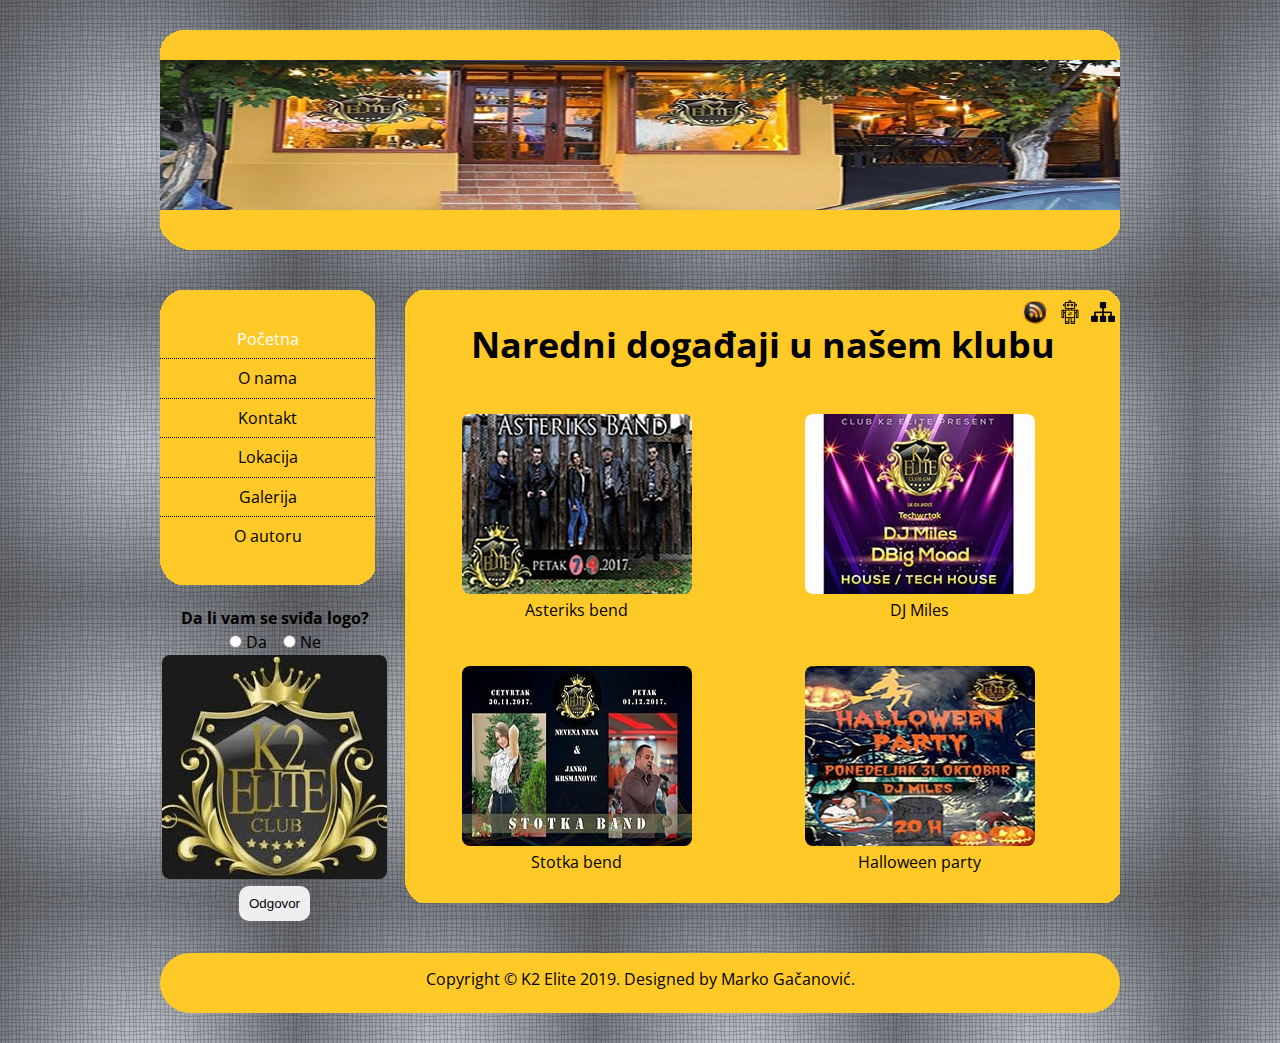
<file: index.html>
<!DOCTYPE html>
<html lang="en">

<head>
  <meta charset="UTF-8" />
  <meta name="viewport" content="width=device-width, initial-scale=1.0" />
  <meta http-equiv="X-UA-Compatible" content="ie=edge" />
  <meta name="description" content="K2 elit klub" /> 
  <meta name="keywords" content="K2, Elit, klub, svirke, događaji, žurke, izlasci" /> 
  <meta name="author" content="Marko Gačanović" />
  <title>K2 Elite</title>
  <link rel="stylesheet" href="css/style.css" />
  <link rel="canonical" href="http://k2-elite.com" />
  <link rel="shortcut icon" href="images/favicon.ico" type="image/x-ico" />
</head>

<body>
  <div id="container">
    <header>
      <div id="top_image"></div>
      <div id="header_image"></div>
      <div id="bottom_image"></div>
    </header>
    <main>
      <div id="c_header">
          <a href="rss.xml" id="rss">
            <img src="images/rss_ico.png" alt="rss" title="RSS" />
          </a>
          <a href="robots.txt" id="robots">
            <img src="images/robots_ico.png" alt="robots" title="robots" />
          </a>
          <a href="sitemap.xml" id="sitemap">
            <img src="images/sitemap.png" alt="sitemap" title="sitemap" />
          </a>
      </div>
      <section id="next_eve">
        <h1>Naredni događaji u našem klubu</h1>
        <article>
          <figure>
            <img src="images/asterix_band.jpg" alt="asterix_band" />
            <figcaption>Asteriks bend</figcaption>
          </figure>
        </article>
        <article>
          <figure>
            <img src="images/dj_miles.jpg" alt="dj_miles" />
            <figcaption>DJ Miles</figcaption>
          </figure>
        </article>
        <article>
          <figure>
            <img src="images/stotka_band.jpg" alt="stotka_band" />
            <figcaption>Stotka bend</figcaption>
          </figure>
        </article>
        <article>
          <figure>
            <img src="images/halloween.jpg" alt="halloween" />
            <figcaption>Halloween party</figcaption>
          </figure>
        </article>
        <div class="clear"></div>
      </section>
      <div id="c_footer"></div> 
    </main>
    <aside>
      <nav>
        <div id="l_header"></div>
        <ul id="l_menu">
          <li><a href="index.html" class="active">Početna</a></li>
          <li><a href="about.html">O nama</a></li>
          <li><a href="contact.html">Kontakt</a></li>
          <li><a href="location.html">Lokacija</a></li>
          <li><a href="gallery.html">Galerija</a></li>
          <li><a href="author.html">O autoru</a></li>
        </ul>
        <div id="l_footer"></div>
      </nav>
      <table>
        <form action="#" method="GET">
          <tr>
            <th colspan="2">Da li vam se sviđa logo?</th>
          </tr>
          <tr>
            <td align="center">
              <input type="radio" name="answer" id="yes" value="yes" /> Da &nbsp;&nbsp;
              <input type="radio" name="answer" id="no" value="no" /> Ne
            </td>
          </tr>
          <tr>
            <td rowspan="2">
              <img src="images/K2_logo.png" alt="logo" id="logo" />
            </td>
          </tr>
          <tr></tr>
          <tr>
            <td colspan="2" align="center">
              <input type="submit" name="pollSubmit" id="pollSubmit" value="Odgovor" />
            </td>
          </tr>
        </form>
      </table>
    </aside>
    <div class="clear"></div>
    <footer>
      <p>Copyright &copy; K2 Elite 2019. Designed by Marko Gačanović.</p>
    </footer>
  </div>
</body>

</html>
</file>
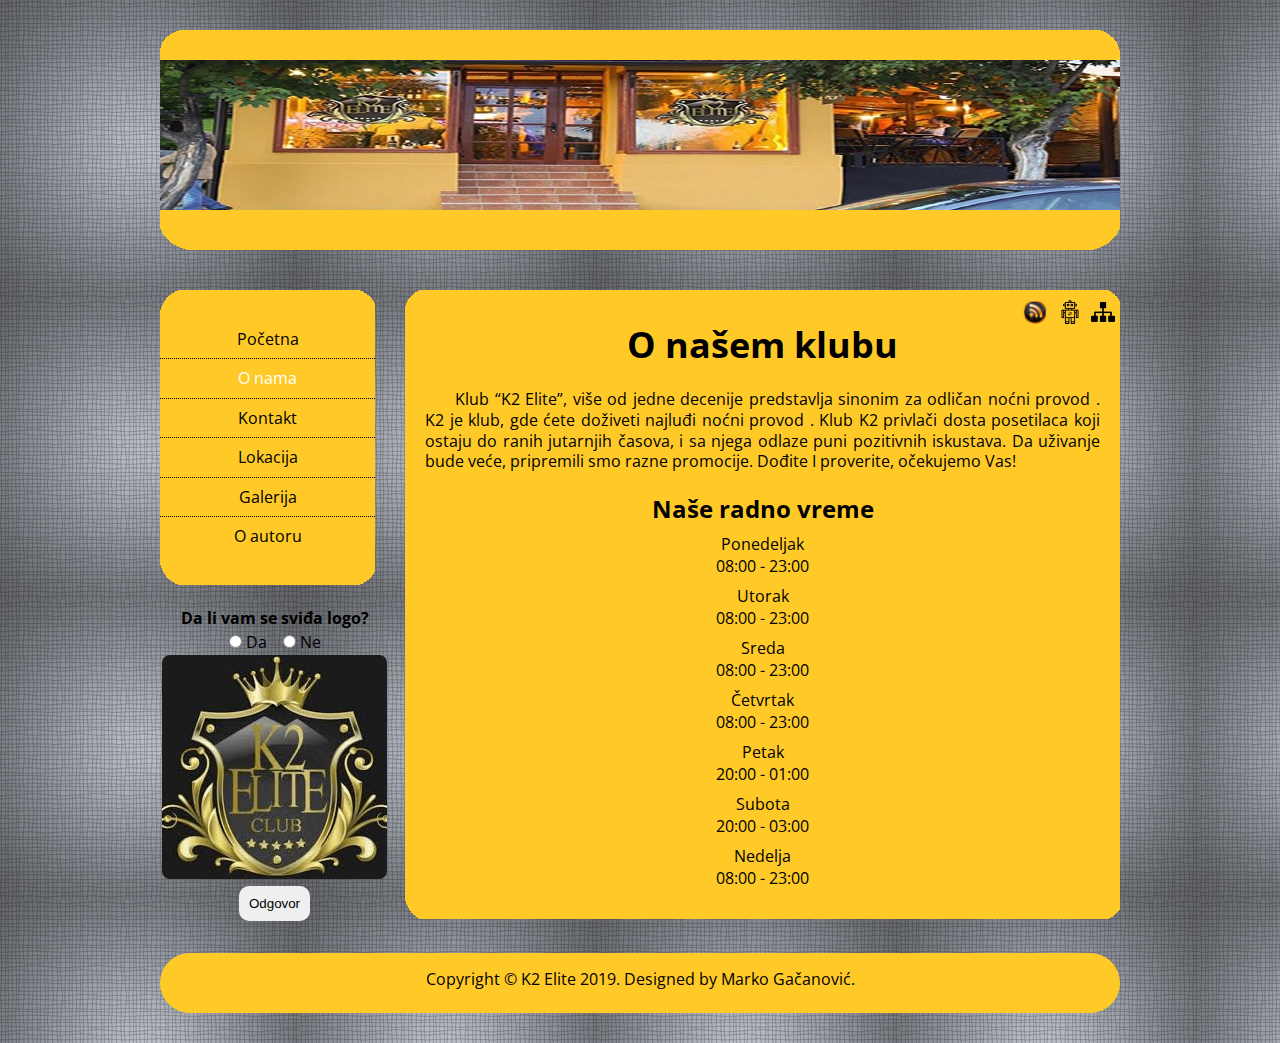
<file: about.html>
<!DOCTYPE html>
<html lang="en">

<head>
  <meta charset="UTF-8" />
  <meta name="viewport" content="width=device-width, initial-scale=1.0" />
  <meta http-equiv="X-UA-Compatible" content="ie=edge" />
  <meta name="description" content="Sve o K2 klubu na jednom mestu" /> 
  <meta name="keywords" content="K2, Elit, klub, svirke, događaji, žurke, izlasci, radno vreme, iskustva, gosti" /> 
  <meta name="author" content="Marko Gačanović" />
  <title>K2 Elite</title>
  <link rel="stylesheet" href="css/style.css" />
  <link rel="shortcut icon" href="images/favicon.ico" type="image/x-ico" />
</head>

<body>
  <div id="container">
    <header>
      <div id="top_image"></div>
      <div id="header_image"></div>
      <div id="bottom_image"></div>
    </header>
    <main>
      <div id="c_header">
        <a href="rss.xml" id="rss">
          <img src="images/rss_ico.png" alt="rss" title="RSS" />
        </a>
        <a href="robots.txt" id="robots">
          <img src="images/robots_ico.png" alt="robots" title="robots" />
        </a>
        <a href="sitemap.xml" id="sitemap">
          <img src="images/sitemap.png" alt="sitemap" title="sitemap" />
        </a>
      </div>
      <section id="about">
        <h1>O našem klubu</h1>
        <p>
            Klub “K2 Elite”, više od jedne decenije predstavlja sinonim za odličan noćni provod .
            K2 je klub, gde ćete doživeti najluđi noćni provod . Klub K2 privlači dosta posetilaca koji ostaju do ranih jutarnjih časova, i sa njega odlaze puni pozitivnih iskustava. Da uživanje bude veće, pripremili smo razne promocije.
            Dođite I proverite, očekujemo Vas!
        </p>
        <h2>Naše radno vreme</h2>
        <dl>
          <dt>Ponedeljak</dt>
            <dd>08:00 - 23:00</dd>
          <dt>Utorak</dt>
            <dd>08:00 - 23:00</dd>
          <dt>Sreda</dt>
            <dd>08:00 - 23:00</dd>
          <dt>Četvrtak</dt>
            <dd>08:00 - 23:00</dd>
          <dt>Petak</dt>
            <dd>20:00 - 01:00</dd>
          <dt>Subota</dt>
            <dd>20:00 - 03:00</dd>
          <dt>Nedelja</dt>
            <dd>08:00 - 23:00</dd>
        </dl>
        <div class="clear"></div>
      </section>
      <div id="c_footer"></div> 
    </main>
    <aside>
      <nav>
        <div id="l_header"></div>
        <ul id="l_menu">
            <li><a href="index.html">Početna</a></li>
            <li><a href="about.html" class="active">O nama</a></li>
            <li><a href="contact.html">Kontakt</a></li>
            <li><a href="location.html">Lokacija</a></li>
            <li><a href="gallery.html">Galerija</a></li>
            <li><a href="author.html">O autoru</a></li>
        </ul>
        <div id="l_footer"></div>
      </nav>
      <table>
        <form action="#" method="GET">
          <tr>
            <th colspan="2">Da li vam se sviđa logo?</th>
          </tr>
          <tr>
            <td align="center">
              <input type="radio" name="answer" id="yes" value="yes" /> Da &nbsp;&nbsp;
              <input type="radio" name="answer" id="no" value="no" /> Ne
            </td>
          </tr>
          <tr>
            <td rowspan="2">
              <img src="images/K2_logo.png" alt="logo" id="logo" />
            </td>
          </tr>
          <tr></tr>
          <tr>
            <td colspan="2" align="center">
              <input type="submit" name="pollSubmit" id="pollSubmit" value="Odgovor" />
            </td>
          </tr>
        </form>
      </table>
    </aside>
    <div class="clear"></div>
    <footer>
      <p>Copyright &copy; K2 Elite 2019. Designed by Marko Gačanović.</p>
    </footer>
  </div>
</body>

</html>
</file>
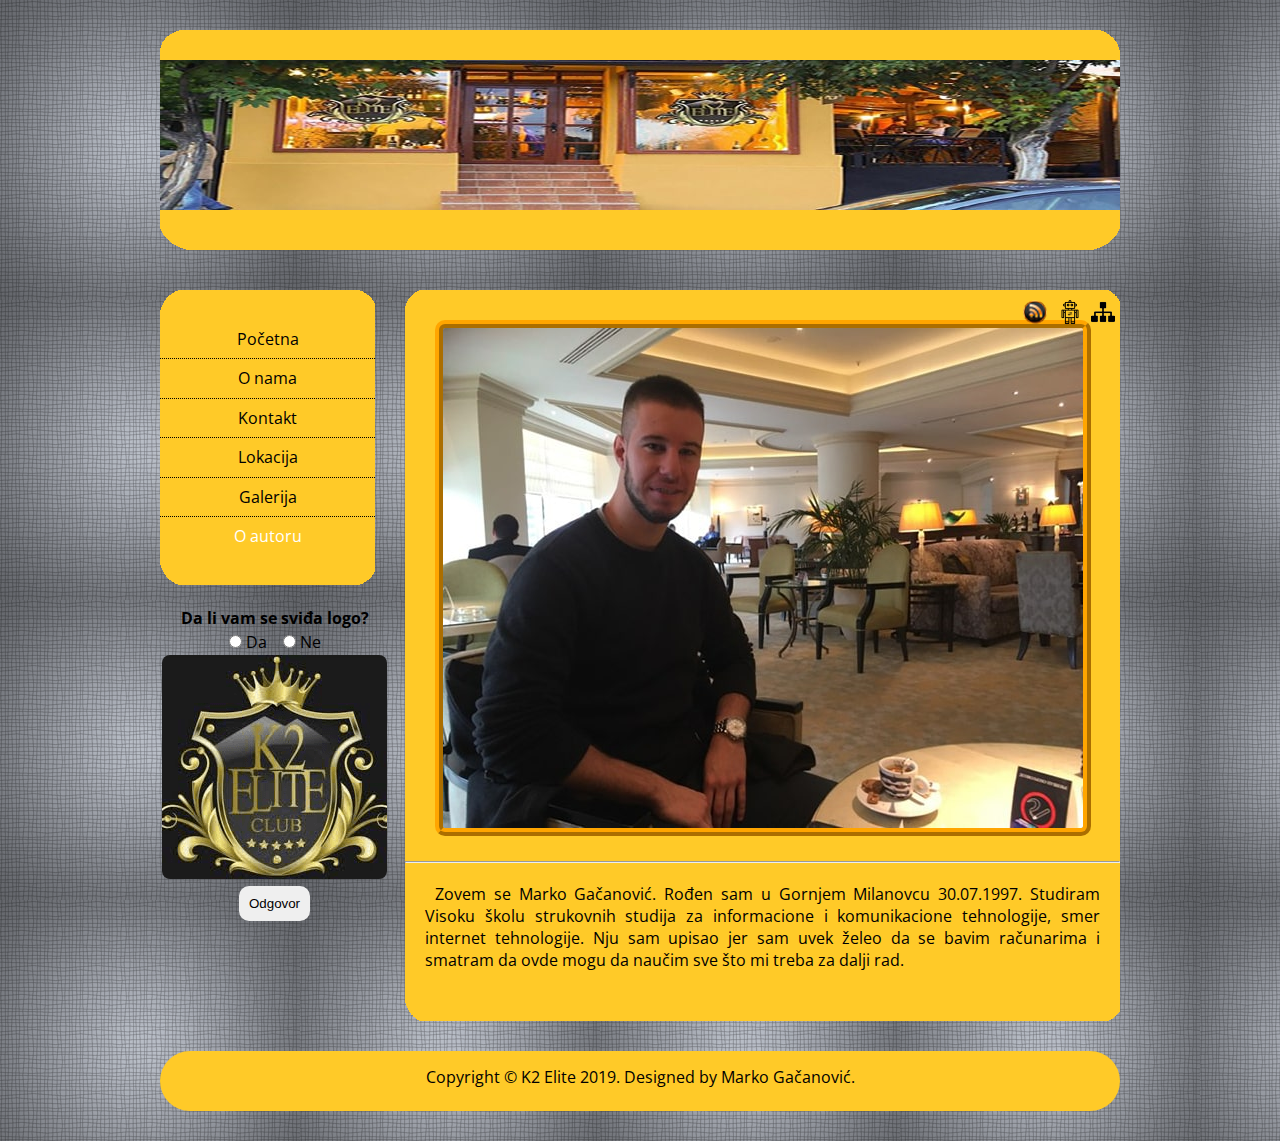
<file: author.html>
<!DOCTYPE html>
<html lang="en">

<head>
  <meta charset="UTF-8" />
  <meta name="viewport" content="width=device-width, initial-scale=1.0" />
  <meta http-equiv="X-UA-Compatible" content="ie=edge" />
  <meta name="description" content="Autor sajta K2 Elit zove se Marko Gačanović" /> 
  <meta name="keywords" content="K2, Elit, klub, svirke, događaji, žurke, izlasci" /> 
  <meta name="author" content="Marko Gačanović" />
  <title>K2 Elite</title>
  <link rel="stylesheet" href="css/style.css" />
  <link rel="shortcut icon" href="images/favicon.ico" type="image/x-ico" />
</head>

<body>
  <div id="container">
    <header>
      <div id="top_image"></div>
      <div id="header_image"></div>
      <div id="bottom_image"></div>
    </header>
    <main>
      <div id="c_header">
        <a href="rss.xml" id="rss">
          <img src="images/rss_ico.png" alt="rss" title="RSS" />
        </a>
        <a href="robots.txt" id="robots">
          <img src="images/robots_ico.png" alt="robots" title="robots" />
        </a>
        <a href="sitemap.xml" id="sitemap">
          <img src="images/sitemap.png" alt="sitemap" title="sitemap" />
        </a>
      </div>

      <section id="author">
        <img src="images/me.jpg" alt="myself" title="Marko Gačanović" id="author_image" />
        <hr/>
        <p>Zovem se Marko Gačanović. Rođen sam u Gornjem Milanovcu 30.07.1997. Studiram Visoku školu strukovnih studija za informacione i komunikacione tehnologije, smer internet tehnologije. Nju sam upisao jer sam uvek želeo da se bavim računarima i smatram da ovde mogu da naučim sve što mi treba za dalji rad.</p>
        <div class="clear"></div>
      </section>
      
      <div id="c_footer"></div> 
    </main>
    <aside>
      <nav>
        <div id="l_header"></div>
        <ul id="l_menu">
          <li><a href="index.html">Početna</a></li>
          <li><a href="about.html">O nama</a></li>
          <li><a href="contact.html">Kontakt</a></li>
          <li><a href="location.html">Lokacija</a></li>
          <li><a href="gallery.html">Galerija</a></li>
          <li><a href="author.html" class="active">O autoru</a></li>
        </ul>
        <div id="l_footer"></div>
      </nav>
      <table>
        <form action="#" method="GET">
          <tr>
            <th colspan="2">Da li vam se sviđa logo?</th>
          </tr>
          <tr>
            <td align="center">
              <input type="radio" name="answer" id="yes" value="yes" /> Da &nbsp;&nbsp;
              <input type="radio" name="answer" id="no" value="no" /> Ne
            </td>
          </tr>
          <tr>
            <td rowspan="2">
              <img src="images/K2_logo.png" alt="logo" id="logo" />
            </td>
          </tr>
          <tr></tr>
          <tr>
            <td colspan="2" align="center">
              <input type="submit" name="pollSubmit" id="pollSubmit" value="Odgovor" />
            </td>
          </tr>
        </form>
      </table>
    </aside>
    <div class="clear"></div>
    <footer>
      <p>Copyright &copy; K2 Elite 2019. Designed by Marko Gačanović.</p>
    </footer>
  </div>
</body>

</html>
</file>
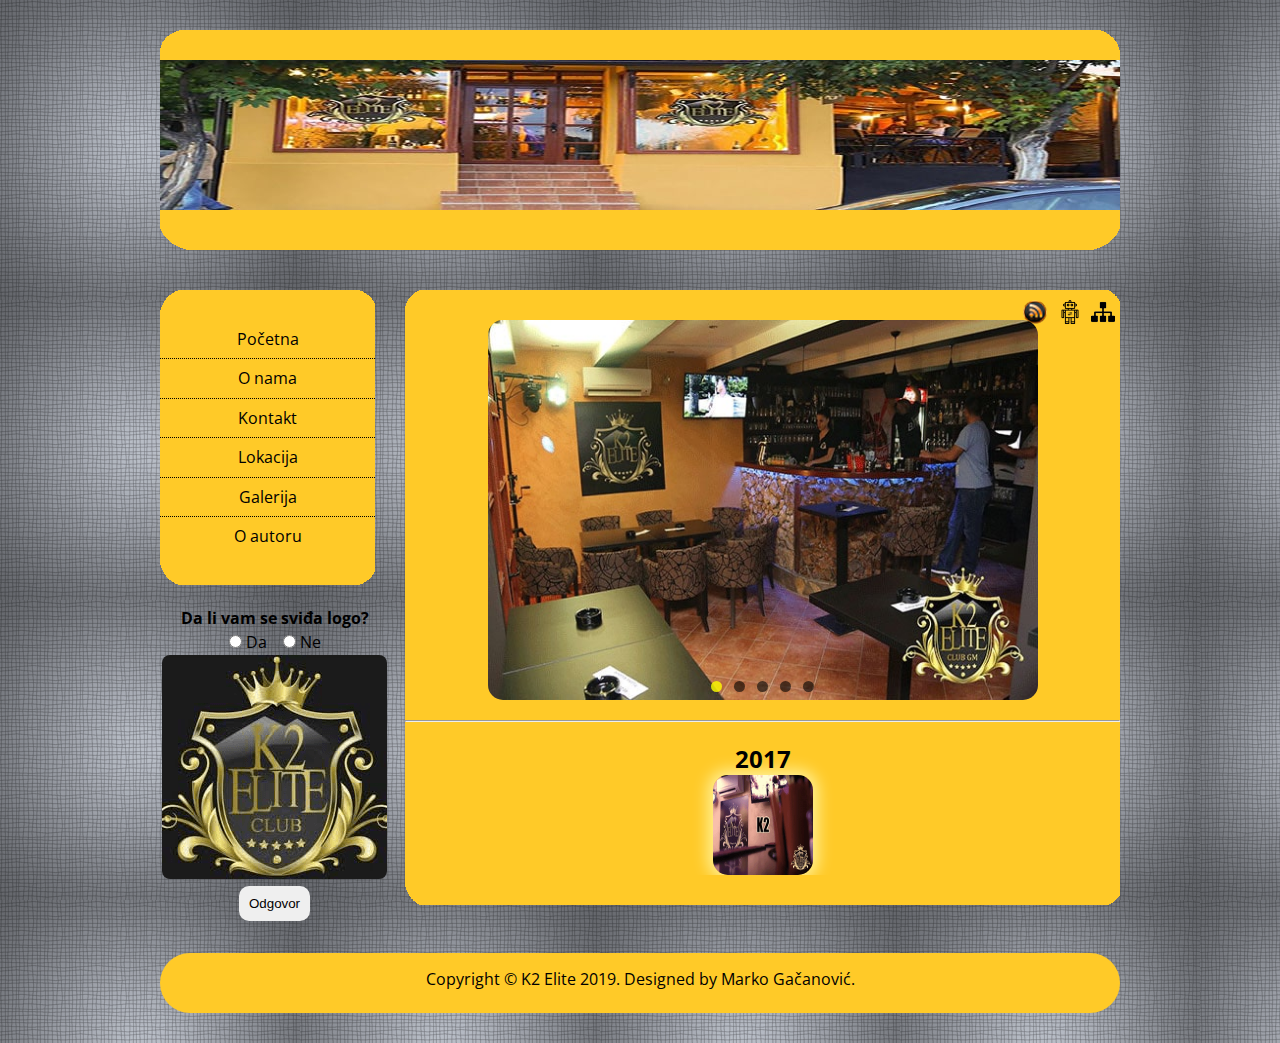
<file: club_opening.html>
<!DOCTYPE html>
<html lang="en">

<head>
  <meta charset="UTF-8" />
  <meta name="viewport" content="width=device-width, initial-scale=1.0" />
  <meta http-equiv="X-UA-Compatible" content="ie=edge" />
  <meta name="description" content="Sve fotografije sa otvaranja kluba K2" /> 
  <meta name="keywords" content="K2, Elit, klub, svirke, događaji, žurke, izlasci, otvaranje, velika žurka" /> 
  <meta name="author" content="Marko Gačanović" />
  <title>K2 Elite</title>
  <link rel="stylesheet" href="css/style.css" />
  <link rel="shortcut icon" href="images/favicon.ico" type="image/x-ico" />
</head>

<body>
  <div id="container">
    <header>
      <div id="top_image"></div>
      <div id="header_image"></div>
      <div id="bottom_image"></div>
    </header>
    <main>
      <div id="c_header">
        <a href="rss.xml" id="rss">
          <img src="images/rss_ico.png" alt="rss" title="RSS" />
        </a>
        <a href="robots.txt" id="robots">
          <img src="images/robots_ico.png" alt="robots" title="robots" />
        </a>
        <a href="sitemap.xml" id="sitemap">
          <img src="images/sitemap.png" alt="sitemap" title="sitemap" />
        </a>
      </div>
      <section id="gallery_opening">
        <ul class="slides">
            <input type="radio" name="btnRadio" id="img_6" checked />
            <li class="slide_container">
              <div class="slide">
                <img src="images/opening/cafe.jpg" alt="cafe" />
              </div>
              <div class="nav">
                <label for="img_10" class="prev"><div class="ls">&#x2039;</div></label>
                <label for="img_7" class="next"><div class="rs">&#x203a;</div></label>
              </div>
            </li>
            <input type="radio" name="btnRadio" id="img_7" />
            <li class="slide_container">
              <div class="slide">
                <img src="images/opening/gray.jpg" alt="gray" />
              </div>
              <div class="nav">
                <label for="img_6" class="prev"><div class="ls">&#x2039;</div></label>
                <label for="img_8" class="next"><div class="rs">&#x203a;</div></label>
              </div>
            </li>
            <input type="radio" name="btnRadio" id="img_8" />
            <li class="slide_container">
              <div class="slide">
                <img src="images/opening/night.jpg" alt="night" />
              </div>
              <div class="nav">
                <label for="img_7" class="prev"><div class="ls">&#x2039;</div></label>
                <label for="img_9" class="next"><div class="rs">&#x203a;</div></label>
              </div>
            </li>
            <input type="radio" name="btnRadio" id="img_9" />
            <li class="slide_container">
              <div class="slide">
                <img src="images/opening/upside.jpg" alt="upside" />
              </div>
              <div class="nav">
                <label for="img_8" class="prev"><div class="ls">&#x2039;</div></label>
                <label for="img_10" class="next"><div class="rs">&#x203a;</div></label>
              </div>
            </li>
            <input type="radio" name="btnRadio" id="img_10" />
            <li class="slide_container">
              <div class="slide">
                <img src="images/opening/waiters.jpg" alt="waiters" />
              </div>
              <div class="nav">
                <label for="img_9" class="prev"><div class="ls">&#x2039;</div></label>
                <label for="img_6" class="next"><div class="rs">&#x203a;</div></label>
              </div>
            </li>

            <li class="nav_dots">
              <label for="img_6" class="nav_dot" id="img_dot_6"></label>
              <label for="img_7" class="nav_dot" id="img_dot_7"></label>
              <label for="img_8" class="nav_dot" id="img_dot_8"></label>
              <label for="img_9" class="nav_dot" id="img_dot_9"></label>
              <label for="img_10" class="nav_dot" id="img_dot_10"></label>
            </li>
          </ul>
          <hr/>
          <h2>2017</h2>
          <a href="k2_2017.html">
            <img src="images/2017/2017.gif" alt="2017" title="2017-a" id="animated_image"/>
          </a>
        <div class="clear"></div>
      </section>
      <div id="c_footer"></div> 
    </main>
    <aside>
      <nav>
        <div id="l_header"></div>
        <ul id="l_menu">
          <li><a href="index.html">Početna</a></li>
          <li><a href="about.html">O nama</a></li>
          <li><a href="contact.html">Kontakt</a></li>
          <li><a href="location.html">Lokacija</a></li>
          <li><a href="gallery.html">Galerija</a></li>
          <li><a href="author.html">O autoru</a></li>
        </ul>
        <div id="l_footer"></div>
      </nav>
      <table>
        <form action="#" method="GET">
          <tr>
            <th colspan="2">Da li vam se sviđa logo?</th>
          </tr>
          <tr>
            <td align="center">
              <input type="radio" name="answer" id="yes" value="yes" /> Da &nbsp;&nbsp;
              <input type="radio" name="answer" id="no" value="no" /> Ne
            </td>
          </tr>
          <tr>
            <td rowspan="2">
              <img src="images/K2_logo.png" alt="logo" id="logo" />
            </td>
          </tr>
          <tr></tr>
          <tr>
            <td colspan="2" align="center">
              <input type="submit" name="pollSubmit" id="pollSubmit" value="Odgovor" />
            </td>
          </tr>
        </form>
      </table>
    </aside>
    <div class="clear"></div>
    <footer>
      <p>Copyright &copy; K2 Elite 2019. Designed by Marko Gačanović.</p>
    </footer>
  </div>
</body>

</html>
</file>
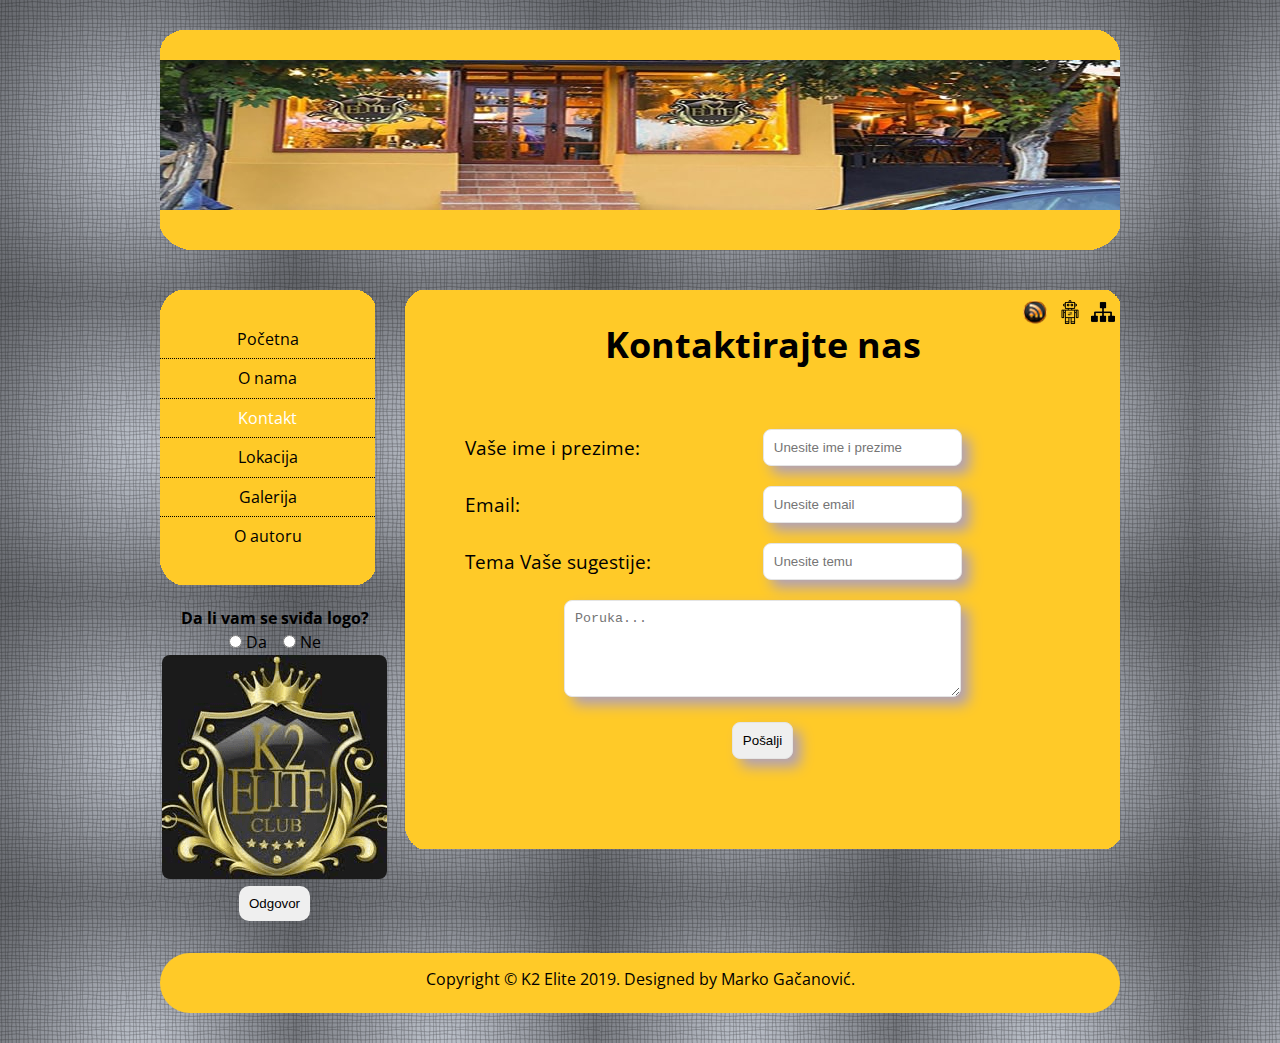
<file: contact.html>
<!DOCTYPE html>
<html lang="en">

<head>
  <meta charset="UTF-8" />
  <meta name="viewport" content="width=device-width, initial-scale=1.0" />
  <meta http-equiv="X-UA-Compatible" content="ie=edge" />
  <meta name="description" content="K2 elit klub kontakt klub, kontaktirajte nas bilo kad" /> 
  <meta name="keywords" content="K2, Elit, klub, svirke, događaji, žurke, izlasci, kontakt podaci, telefon" /> 
  <meta name="author" content="Marko Gačanović" />
  <title>K2 Elite</title>
  <link rel="stylesheet" href="css/style.css" />
  <link rel="shortcut icon" href="images/favicon.ico" type="image/x-ico" />
</head>

<body>
  <div id="container">
    <header>
      <div id="top_image"></div>
      <div id="header_image"></div>
      <div id="bottom_image"></div>
    </header>
    <main>
      <div id="c_header">
        <a href="rss.xml" id="rss">
          <img src="images/rss_ico.png" alt="rss" title="RSS" />
        </a>
        <a href="robots.txt" id="robots">
          <img src="images/robots_ico.png" alt="robots" title="robots" />
        </a>
        <a href="sitemap.xml" id="sitemap">
          <img src="images/sitemap.png" alt="sitemap" title="sitemap" />
        </a>
      </div>
      <section id="contact">
        <h1>Kontaktirajte nas</h1>
        <table cellspacing=20>
          <form action="#" method="GET">
            <tr>
              <td>
                <label for="tbName">Vaše ime i prezime: </label>
              </td>
              <td>
                <input type="text" name="tbName" id="tbName" placeholder="Unesite ime i prezime" />
              </td>
            </tr>  
            <tr>
              <td>
                <label for="tbEmail">Email: </label>
              </td>
              <td>
                <input type="email" name="tbEmail" id="tbEmail" placeholder="Unesite email" />
              </td>
            </tr>
            <tr>
              <td>
                <label for="tbSugg">Tema Vaše sugestije: </label>
              </td>
              <td>
                <input type="text" name="tbSugg" id="tbSugg" placeholder="Unesite temu" />
              </td>
            </tr>  
            <tr>
              <td align="center" colspan="2">
                <textarea name="taTheme" id="taTheme" cols="45" rows="5" placeholder="Poruka..."></textarea>
              </td>     
            </tr>  
            <tr>
              <td align="center" colspan="2">
                <input type="submit" name="btnSubmit" id="btnSubmit" value="Pošalji" />
              </td>
            </tr>          
          </form>
        </table>
        <div class="clear"></div>
      </section>
      <div id="c_footer"></div> 
    </main>
    <aside>
      <nav>
        <div id="l_header"></div>
        <ul id="l_menu">
            <li><a href="index.html">Početna</a></li>
            <li><a href="about.html">O nama</a></li>
            <li><a href="contact.html" class="active">Kontakt</a></li>
            <li><a href="location.html">Lokacija</a></li>
            <li><a href="gallery.html">Galerija</a></li>
            <li><a href="author.html">O autoru</a></li>
        </ul>
        <div id="l_footer"></div>
      </nav>
      <table>
        <form action="#" method="GET">
          <tr>
            <th colspan="2">Da li vam se sviđa logo?</th>
          </tr>
          <tr>
            <td align="center">
              <input type="radio" name="answer" id="yes" value="yes" /> Da &nbsp;&nbsp;
              <input type="radio" name="answer" id="no" value="no" /> Ne
            </td>
          </tr>
          <tr>
            <td rowspan="2">
              <img src="images/K2_logo.png" alt="logo" id="logo" />
            </td>
          </tr>
          <tr></tr>
          <tr>
            <td colspan="2" align="center">
              <input type="submit" name="pollSubmit" id="pollSubmit" value="Odgovor" />
            </td>
          </tr>
        </form>
      </table>
    </aside>
    <div class="clear"></div>
    <footer>
      <p>Copyright &copy; K2 Elite 2019. Designed by Marko Gačanović.</p>
    </footer>
  </div>
</body>

</html>
</file>
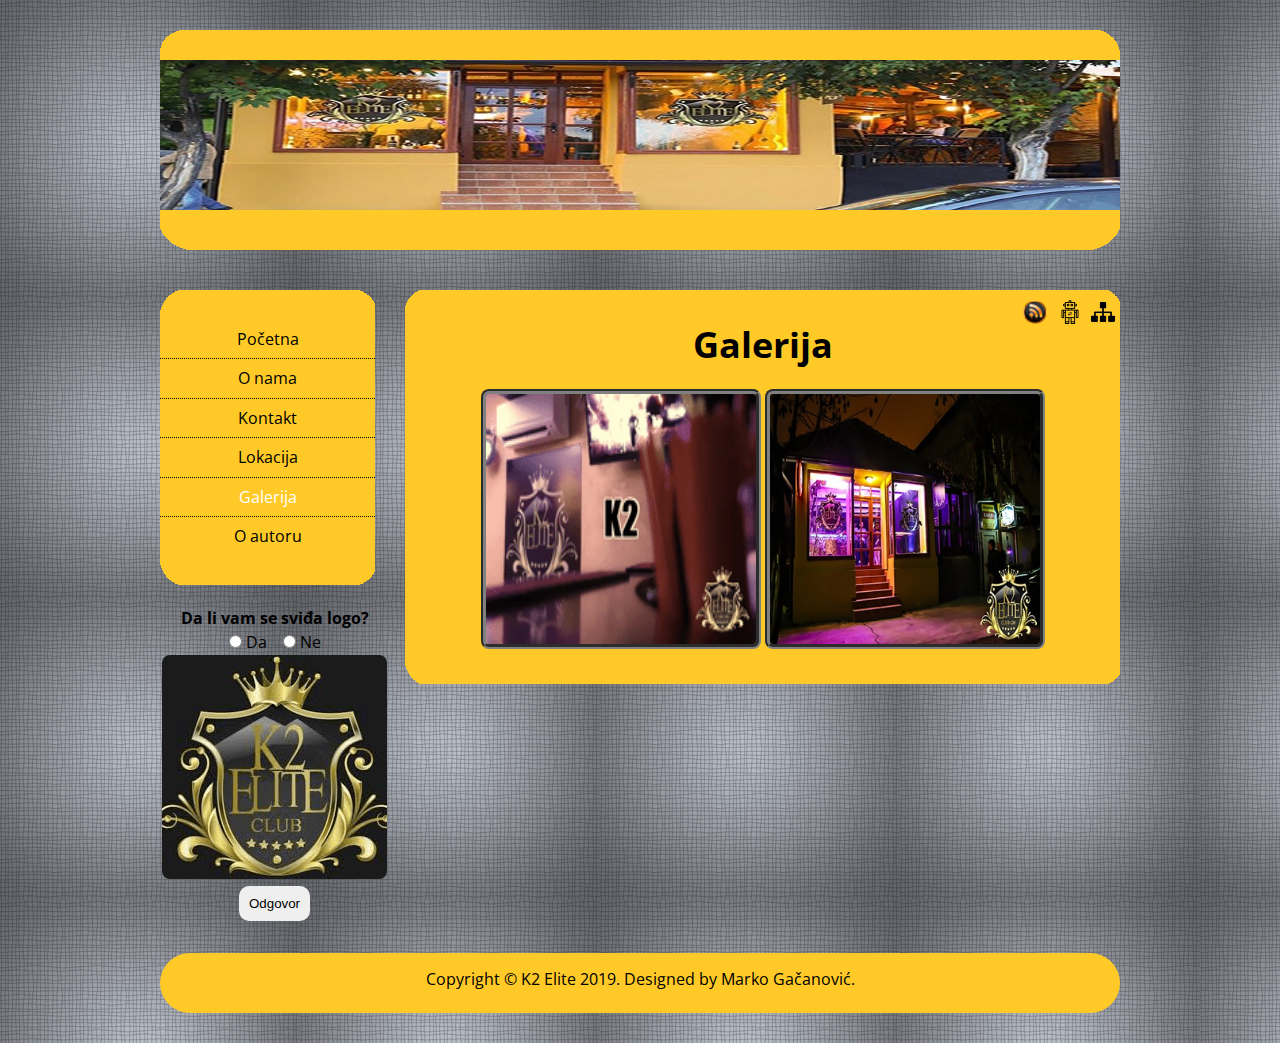
<file: gallery.html>
<!DOCTYPE html>
<html lang="en">

<head>
  <meta charset="UTF-8" />
  <meta name="viewport" content="width=device-width, initial-scale=1.0" />
  <meta http-equiv="X-UA-Compatible" content="ie=edge" />
  <meta name="description" content="Fotografije sa svih žurki i proslava" /> 
  <meta name="keywords" content="K2, Elit, klub, svirke, događaji, žurke, izlasci, fotografije" /> 
  <meta name="author" content="Marko Gačanović" />
  <title>K2 Elite</title>
  <link rel="stylesheet" href="css/style.css" />
  <link rel="shortcut icon" href="images/favicon.ico" type="image/x-ico" />
</head>

<body>
  <div id="container">
    <header>
      <div id="top_image"></div>
      <div id="header_image"></div>
      <div id="bottom_image"></div>
    </header>
    <main>
      <div id="c_header">
        <a href="rss.xml" id="rss">
          <img src="images/rss_ico.png" alt="rss" title="RSS" />
        </a>
        <a href="robots.txt" id="robots">
          <img src="images/robots_ico.png" alt="robots" title="robots" />
        </a>
        <a href="sitemap.xml" id="sitemap">
          <img src="images/sitemap.png" alt="sitemap" title="sitemap" />
        </a>
      </div>
      <section id="gallery">
        <h1>Galerija</h1>
        <a href="k2_2017.html">
          <img src="images/2017/2017.gif" alt="2017" title="2017-a" />
        </a>
        <a href="club_opening.html">
          <img src="images/opening/opening.jpg" alt="club opening" title="otvaranje kluba" />
        </a>
        <div class="clear"></div>
      </section>
      <div id="c_footer"></div> 
    </main>
    <aside>
      <nav>
        <div id="l_header"></div>
        <ul id="l_menu">
          <li><a href="index.html">Početna</a></li>
          <li><a href="about.html">O nama</a></li>
          <li><a href="contact.html">Kontakt</a></li>
          <li><a href="location.html">Lokacija</a></li>
          <li><a href="gallery.html" class="active">Galerija</a></li>
          <li><a href="author.html">O autoru</a></li>
        </ul>
        <div id="l_footer"></div>
      </nav>
      <table>
        <form action="#" method="GET">
          <tr>
            <th colspan="2">Da li vam se sviđa logo?</th>
          </tr>
          <tr>
            <td align="center">
              <input type="radio" name="answer" id="yes" value="yes" /> Da &nbsp;&nbsp;
              <input type="radio" name="answer" id="no" value="no" /> Ne
            </td>
          </tr>
          <tr>
            <td rowspan="2">
              <img src="images/K2_logo.png" alt="logo" id="logo" />
            </td>
          </tr>
          <tr></tr>
          <tr>
            <td colspan="2" align="center">
              <input type="submit" name="pollSubmit" id="pollSubmit" value="Odgovor" />
            </td>
          </tr>
        </form>
      </table>
    </aside>
    <div class="clear"></div>
    <footer>
      <p>Copyright &copy; K2 Elite 2019. Designed by Marko Gačanović.</p>
    </footer>
  </div>
</body>

</html>
</file>
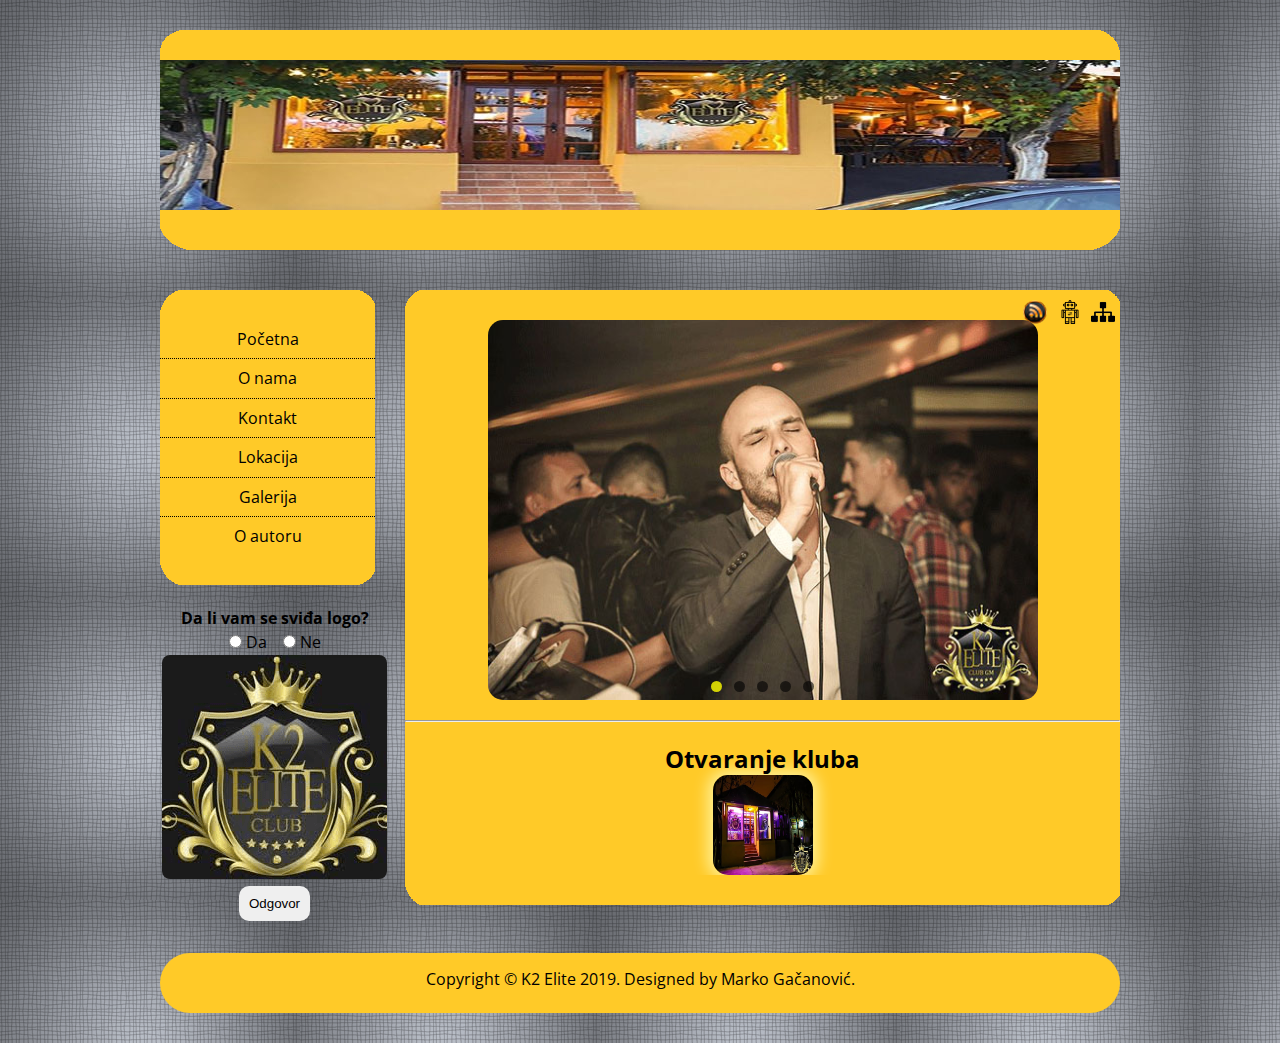
<file: k2_2017.html>
<!DOCTYPE html>
<html lang="en">

<head>
  <meta charset="UTF-8" />
  <meta name="viewport" content="width=device-width, initial-scale=1.0" />
  <meta http-equiv="X-UA-Compatible" content="ie=edge" />
  <meta name="description" content="K2 elit klub u 2017-oj godini" /> 
  <meta name="keywords" content="K2, Elit, klub, svirke, događaji, žurke, izlasci, 2017, godina" /> 
  <meta name="author" content="Marko Gačanović" />
  <title>K2 Elite</title>
  <link rel="stylesheet" href="css/style.css" />
  <link rel="shortcut icon" href="images/favicon.ico" type="image/x-ico" />
</head>

<body>
  <div id="container">
    <header>
      <div id="top_image"></div>
      <div id="header_image"></div>
      <div id="bottom_image"></div>
    </header>
    <main>
      <div id="c_header">
        <a href="rss.xml" id="rss">
          <img src="images/rss_ico.png" alt="rss" title="RSS" />
        </a>
        <a href="robots.txt" id="robots">
          <img src="images/robots_ico.png" alt="robots" title="robots" />
        </a>
        <a href="sitemap.xml" id="sitemap">
          <img src="images/sitemap.png" alt="sitemap" title="sitemap" />
        </a>
      </div>
      <section id="gallery_2017">
        <ul class="slides">
          <input type="radio" name="btnRadio" id="img_1" checked />
          <li class="slide_container">
            <div class="slide">
              <img src="images/2017/singer.jpg" alt="singer" />
            </div>
            <div class="nav">
              <label for="img_5" class="prev"><div class="ls">&#x2039;</div></label>
              <label for="img_2" class="next"><div class="rs">&#x203a;</div></label>
            </div>
          </li>
          <input type="radio" name="btnRadio" id="img_2" />
          <li class="slide_container">
            <div class="slide">
              <img src="images/2017/friends.jpg" alt="friends" />
            </div>
            <div class="nav">
              <label for="img_1" class="prev"><div class="ls">&#x2039;</div></label>
              <label for="img_3" class="next"><div class="rs">&#x203a;</div></label>
            </div>
          </li>
          <input type="radio" name="btnRadio" id="img_3" />
          <li class="slide_container">
            <div class="slide">
              <img src="images/2017/group.jpg" alt="group" />
            </div>
            <div class="nav">
              <label for="img_2" class="prev"><div class="ls">&#x2039;</div></label>
              <label for="img_4" class="next"><div class="rs">&#x203a;</div></label>
            </div>
          </li>
          <input type="radio" name="btnRadio" id="img_4" />
          <li class="slide_container">
            <div class="slide">
              <img src="images/2017/musician.jpg" alt="musician" />
            </div>
            <div class="nav">
              <label for="img_3" class="prev"><div class="ls">&#x2039;</div></label>
              <label for="img_5" class="next"><div class="rs">&#x203a;</div></label>
            </div>
          </li>
          <input type="radio" name="btnRadio" id="img_5" />
          <li class="slide_container">
            <div class="slide">
              <img src="images/2017/bend.jpg" alt="bend" />
            </div>
            <div class="nav">
              <label for="img_4" class="prev"><div class="ls">&#x2039;</div></label>
              <label for="img_1" class="next"><div class="rs">&#x203a;</div></label>
            </div>
          </li>

          <li class="nav_dots">
            <label for="img_1" class="nav_dot" id="img_dot_1"></label>
            <label for="img_2" class="nav_dot" id="img_dot_2"></label>
            <label for="img_3" class="nav_dot" id="img_dot_3"></label>
            <label for="img_4" class="nav_dot" id="img_dot_4"></label>
            <label for="img_5" class="nav_dot" id="img_dot_5"></label>
          </li>
        </ul>
        <hr/>
        <h2>Otvaranje kluba</h2>
        <a href="club_opening.html">
          <img src="images/opening/opening.jpg" alt="opening" title="club opening" id="animated_image"/>
        </a>
        <div class="clear"></div>
      </section>
      <div id="c_footer"></div> 
    </main>
    <aside>
      <nav>
        <div id="l_header"></div>
        <ul id="l_menu">
          <li><a href="index.html">Početna</a></li>
          <li><a href="about.html">O nama</a></li>
          <li><a href="contact.html">Kontakt</a></li>
          <li><a href="location.html">Lokacija</a></li>
          <li><a href="gallery.html">Galerija</a></li>
          <li><a href="author.html">O autoru</a></li>
        </ul>
        <div id="l_footer"></div>
      </nav>
      <table>
        <form action="#" method="GET">
          <tr>
            <th colspan="2">Da li vam se sviđa logo?</th>
          </tr>
          <tr>
            <td align="center">
              <input type="radio" name="answer" id="yes" value="yes" /> Da &nbsp;&nbsp;
              <input type="radio" name="answer" id="no" value="no" /> Ne
            </td>
          </tr>
          <tr>
            <td rowspan="2">
              <img src="images/K2_logo.png" alt="logo" id="logo" />
            </td>
          </tr>
          <tr></tr>
          <tr>
            <td colspan="2" align="center">
              <input type="submit" name="pollSubmit" id="pollSubmit" value="Odgovor" />
            </td>
          </tr>
        </form>
      </table>
    </aside>
    <div class="clear"></div>
    <footer>
      <p>Copyright &copy; K2 Elite 2019. Designed by Marko Gačanović.</p>
    </footer>
  </div>
</body>

</html>
</file>
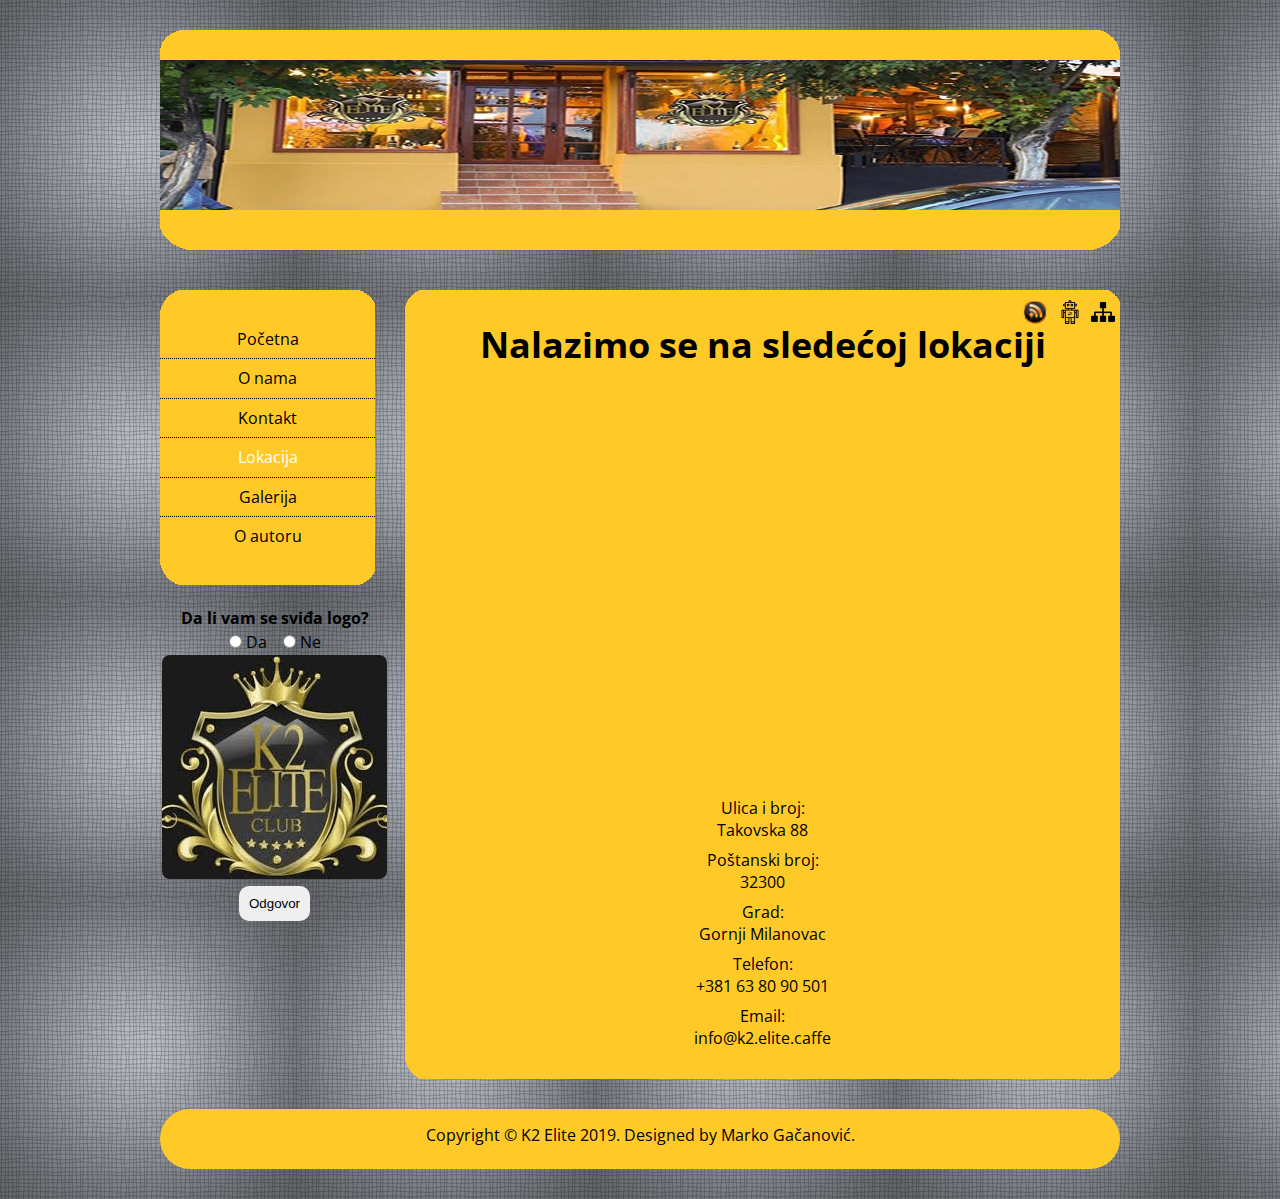
<file: location.html>
<!DOCTYPE html>
<html lang="en">

<head>
  <meta charset="UTF-8" />
  <meta name="viewport" content="width=device-width, initial-scale=1.0" />
  <meta http-equiv="X-UA-Compatible" content="ie=edge" />
  <meta name="description" content="Lokacija našeg kluba" /> 
  <meta name="keywords" content="K2, Elit, klub, događaji, žurke, izlasci, lokacija, mesto, ulica, grad, broj" /> 
  <meta name="author" content="Marko Gačanović" />
  <title>K2 Elite</title>
  <link rel="stylesheet" href="css/style.css" />
  <link rel="shortcut icon" href="images/favicon.ico" type="image/x-ico" />
</head>

<body>
  <div id="container">
    <header>
      <div id="top_image"></div>
      <div id="header_image"></div>
      <div id="bottom_image"></div>
    </header>
    <main>
      <div id="c_header">
        <a href="rss.xml" id="rss">
          <img src="images/rss_ico.png" alt="rss" title="RSS" />
        </a>
        <a href="robots.txt" id="robots">
          <img src="images/robots_ico.png" alt="robots" title="robots" />
        </a>
        <a href="sitemap.xml" id="sitemap">
          <img src="images/sitemap.png" alt="sitemap" title="sitemap" />
        </a>
      </div>
      <section id="location">
        <h1>Nalazimo se na sledećoj lokaciji</h1>
        <div class="mapouter">
          <div class="gmap_canvas">
            <iframe width="500" height="400" id="gmap_canvas" src="https://maps.google.com/maps?q=Takovska%2088&t=&z=15&ie=UTF8&iwloc=&output=embed" frameborder="0" scrolling="no" marginheight="0" marginwidth="0">
            </iframe>
            <a href="https://www.embedgooglemap.net/blog/20-off-discount-for-elegant-themes-divi-sale-coupon-code-2019/">elegant themes</a>
          </div>
        </div>
        <dl>
          <dt>Ulica i broj:</dt>
            <dd>Takovska 88</dd>
          <dt>Poštanski broj:</dt>
            <dd>32300</dd>
          <dt>Grad:</dt>
            <dd>Gornji Milanovac</dd>
          <dt>Telefon:</dt>
            <dd>+381 63 80 90 501</dd>
          <dt>Email:</dt>
            <dd>info@k2.elite.caffe</dd>
        </dl>
        <div class="clear"></div>
      </section>
      <div id="c_footer"></div>
    </main>
    <aside>
      <nav>
        <div id="l_header"></div>
        <ul id="l_menu">
            <li><a href="index.html">Početna</a></li>
            <li><a href="about.html">O nama</a></li>
            <li><a href="contact.html">Kontakt</a></li>
            <li><a href="location.html" class="active">Lokacija</a></li>
            <li><a href="gallery.html">Galerija</a></li>
            <li><a href="author.html">O autoru</a></li>
        </ul>
        <div id="l_footer"></div>
      </nav>
      <table>
        <form action="#" method="GET">
          <tr>
            <th colspan="2">Da li vam se sviđa logo?</th>
          </tr>
          <tr>
            <td align="center">
              <input type="radio" name="answer" id="yes" value="yes" /> Da &nbsp;&nbsp;
              <input type="radio" name="answer" id="no" value="no" /> Ne
            </td>
          </tr>
          <tr>
            <td rowspan="2">
              <img src="images/K2_logo.png" alt="logo" id="logo" />
            </td>
          </tr>
          <tr></tr>
          <tr>
            <td colspan="2" align="center">
              <input type="submit" name="pollSubmit" id="pollSubmit" value="Odgovor" />
            </td>
          </tr>
        </form>
      </table>
    </aside>
    <div class="clear"></div>
    <footer>
      <p>Copyright &copy; K2 Elite 2019. Designed by Marko Gačanović.</p>
    </footer>
  </div>
</body>

</html>
</file>
<file: css/style.css>
/* Setup tags */
@import url('https://fonts.googleapis.com/css?family=Open+Sans&display=swap');

* {
	margin: 0;
	padding: 0;
}
ul {
	list-style: none;
}
a {
	text-decoration: none;
}
body {
	background-image: url('../images/config/background.gif');
	font-family: 'Open Sans', sans-serif;
}
section {
	background-color: #ffca28;
	height: auto;
}
section h1,
h2 {
	text-align: center;
}
section h1 {
	font-size: 36px;
}
/* Setup header */
#container {
	width: 960px;
	margin: 0 auto;
	margin-top: 30px;
}
#top_image {
	background-image: url('../images/config/header.png');
	height: 30px;
}
#header_image {
	background-image: url('../images/K2.jpg');
	background-size: cover;
	background-position: center center;
	height: 150px;
}
#bottom_image {
	background-image: url('../images/config/menu.png');
	height: 40px;
}
/* Setup nav and aside*/
nav,
main {
	margin-top: 40px;
}
nav {
	width: 215px;
	float: left;
}
nav li {
	line-height: 2.4em;
	border-bottom: 1px dotted #000;
}
nav a {
	display: block;
	text-align: center;
	color: #000;
}
nav a:hover {
	color: #fff;
	transition-property: color;
	transition-duration: 1s;
	transition-timing-function: ease-out;
}
nav a.active {
  color: #fff;
}
nav li:last-child {
	border: none;
}
#l_menu {
	background-color: #ffca28;
}
#l_header {
	background-image: url('../images/config/l_header.png');
	height: 30px;
}
#l_footer {
	background-image: url('../images/config/l_footer.png');
	height: 30px;
	margin-bottom: 20px;
}
aside {
	width: 215px;
	float: left;
}
#logo {
	border-radius: 8px;
}
#pollSubmit,
#btnSubmit {
	padding: 10px;
	border-radius: 10px;
	border: none;
	cursor: pointer;
	outline: none;
}
/*Setup main*/
main {
	width: 715px;
	float: right;
	height: auto;
}
#c_header {
	background-image: url('../images/config/c_header.png');
	height: 30px;
	text-align: right;
}
#rss img, #robots img, #sitemap img {
	margin: 10px 5px 0px 0px;
}
#c_footer {
	background-image: url('../images/config/c_footer.png');
	height: 30px;
}
article {
	width: 48%;
	float: left;
	text-align: center;
	margin-top: 45px;
}
article img {
	border-radius: 8px;
}
.clear {
	clear: both;
}
/*Setup footer*/
footer {
	height: 60px;
	background-color: #ffca28;
	border-radius: 30px;
	margin: 30px 0px;
	text-align: center;
}
footer p {
	padding-top: 15px;
}
/*Setup about page*/
#about p {
	text-align: justify;
	text-indent: 30px;
	padding: 20px;
	line-height: 1.3em;
}
dl {
	text-align: center;
}
dt {
	padding-top: 8px;
}
/*Setup contact page*/
#contact table {
	padding: 40px;
	width: 100%;
}
#contact input,
#contact textarea {
	padding: 10px;
	border: 1px solid #e5e5e5;
	color: black;
	border-radius: 8px;
	outline: none;
	-webkit-box-shadow: 8px 8px 13px 0px rgba(177, 161, 183, 1);
	-moz-box-shadow: 8px 8px 13px 0px rgba(177, 161, 183, 1);
	box-shadow: 8px 8px 13px 0px rgba(177, 161, 183, 1);
}
#contact label {
	font-size: 19px;
}
/*Setup location page*/
#location h1 {
	margin-bottom: 30px;
}
.mapouter {
	display: block;
	margin: 0px auto;
	position: relative;
	text-align: right;
	height: 390px;
	width: 450px;
}
.gmap_canvas {
	overflow: hidden;
	background: none !important;
	height: 390px;
	width: 450px;
	border-radius: 10px;
}
/*Setup gallery page*/
#gallery {
	text-align: center;
}
#gallery img {
	height: 250px;
	width: 270px;
	border: 5px groove gray;
	border-radius: 8px;
	margin-top: 20px;
}
/*Setup k2_2017 page*/
.slides {
	display: block;
	width: 550px;
	height: 380px;
	margin: 0 auto;
	position: relative;
}
.slides input {
	display: none;
}
.slide_container {
	display: block;
}
/*that's div*/
.slide {
	width: 550px;
	height: 380px;
	opacity: 0;
	display: block;
	position: absolute;
	transform: scale(0);
	transition-timing-function: linear;
	-webkit-transition-timing-function: linear;
}
.slide img {
	width: 100%;
	height: 100%;
	border-radius: 15px;
}
.nav label {
	width: 140px;
	height: 380px;
	display: none;
	position: absolute;
	opacity: 0;
	z-index: 9;
	cursor: pointer;
	transition: opacity .2s;
	color: #fff;
	font-size: 156pt;
	text-align: center;
	background-color: rgba(255, 255, 255, .4);
	text-shadow: 0px 0px 15px rgb(119, 119, 119);
}
.slide:hover + .nav label {
	opacity: 0.5;
}
.nav label:hover {
	opacity: 1;
}
.ls {
	top: 50px;
	left: 30px;
	position: absolute;
}
.rs {
	top: 50px;
	right: 30px;
	position: absolute;
}
.prev {
	top: 0;
	left: 0;
	position: absolute;
}
.next {
	top: 0;
	right: 0;
	position: absolute;
}
input:checked + .slide_container .slide {
	opacity: 1;
	transform: scale(1);
	transition: opacity 1s ease-in-out;
}
input:checked + .slide_container .nav label {
	display: block;
}
.nav_dots {
	width: 100%;
	height: 11px;
	position: absolute;
	bottom: 9px;
	display: block;
	text-align: center;
}
.nav_dots .nav_dot {
	width: 11px;
	height: 11px;
	top: -5px;
	margin: 0 4px;
	position: relative;
	border-radius: 100%;
	display: inline-block;
	background-color: rgba(0, 0, 0, 0.6);
}
.nav_dots .nav_dot:hover {
	cursor: pointer;
	background-color: yellow;
}
input#img_1:checked ~ .nav_dots label#img_dot_1,
input#img_2:checked ~ .nav_dots label#img_dot_2,
input#img_3:checked ~ .nav_dots label#img_dot_3,
input#img_4:checked ~ .nav_dots label#img_dot_4,
input#img_5:checked ~ .nav_dots label#img_dot_5,
input#img_6:checked ~ .nav_dots label#img_dot_6,
input#img_7:checked ~ .nav_dots label#img_dot_7,
input#img_8:checked ~ .nav_dots label#img_dot_8,
input#img_9:checked ~ .nav_dots label#img_dot_9,
input#img_10:checked ~ .nav_dots label#img_dot_10 {
	background: rgba(255, 255, 0, 0.8);
}
#animated_image {
	width: 100px;
	height: 100px;
	display: block;
	margin: 0 auto;
	-webkit-transition-duration: 0.8s;
	-moz-transition-duration: 0.8s;
	-o-transition-duration: 0.8s;
	transition-duration: 0.8s;
	-webkit-transition-property: -webkit-transform;
	-moz-transition-property: -moz-transform;
	-o-transition-property: -o-transform;
	transition-property: transform;
	overflow: hidden;
	-webkit-border-radius: 15px;
	-moz-border-radius: 15px;
	border-radius: 15px;
	-webkit-box-shadow: 0px 0px 15px 5px rgba(255, 255, 190, .75);
	-moz-box-shadow: 0px 0px 15px 5px rgba(255, 255, 190, .75);
	box-shadow: 0px 0px 15px 5px rgba(255, 255, 190, .75);
}
#animated_image:hover {
	transform: rotate(360deg);
	-moz-transform: rotate(360deg);
	-webkit-transform: rotate(360deg);
}
#gallery_2017 hr, #gallery_opening hr {
	margin: 20px 0px;
}
#author_image {
	border: 8px ridge orange;
  display: block;
  margin: 0 auto;
	border-radius: 10px;
  margin-bottom: 25px;
}
#author p {
  padding: 20px;
  text-align: justify;
  text-indent: 10px;
}
</file>
